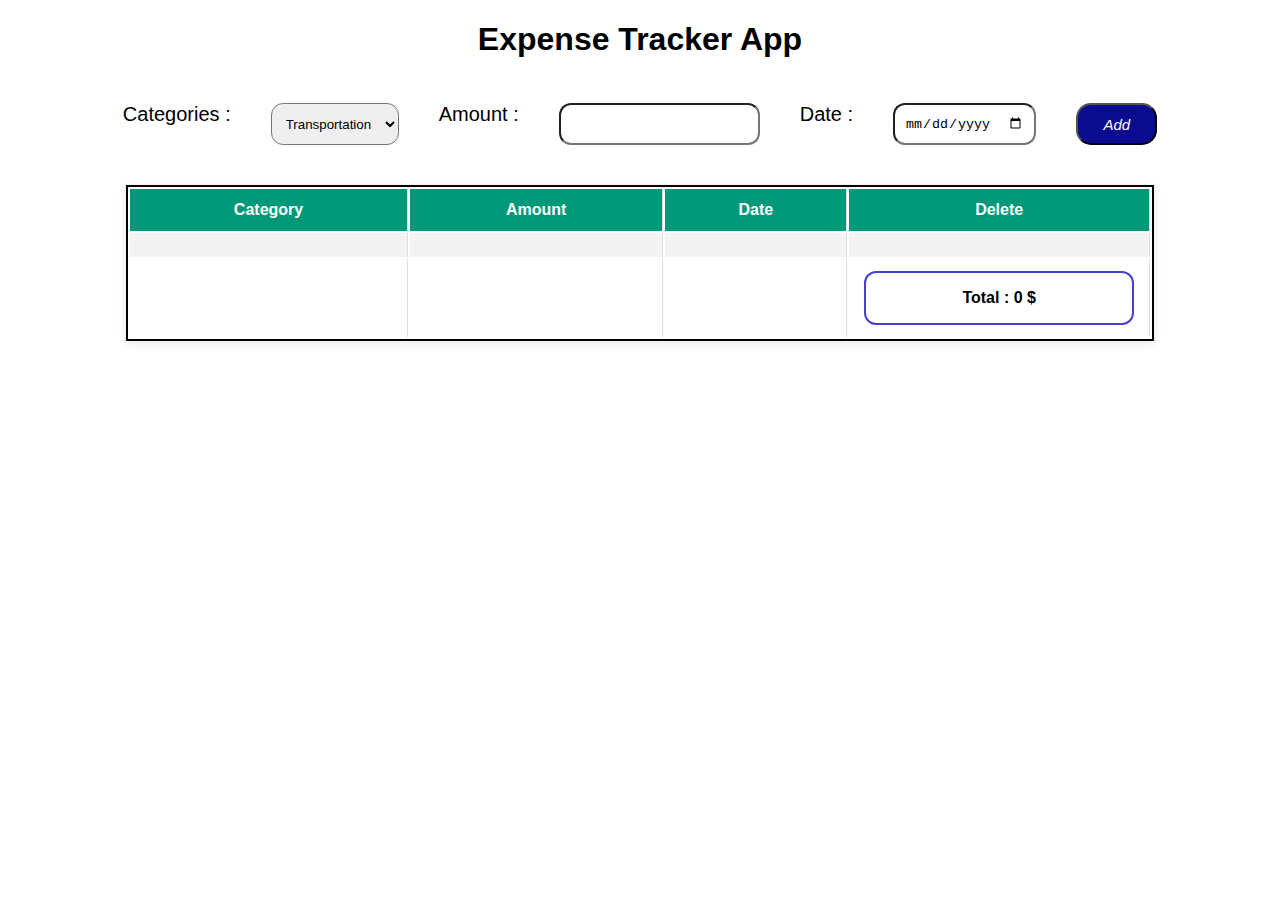
<file: index.html>
<!DOCTYPE html>
<html lang="en">
  <head>
    <meta charset="UTF-8" />
    <meta name="viewport" content="width=device-width, initial-scale=1.0" />
    <title>Expense-Tracker</title>
    <link rel="stylesheet" href="style.css" />
  </head>
  <body>
    <h1>Expense Tracker App</h1>
    <div class="category">
      <label for="categories">Categories :</label>
      <select id="categories" name="categories">
        <option value="Transportation">Transportation</option>
        <option value="Groceries">Groceries</option>
        <option value="Holiday">Holiday</option>
        <option value="Bills">Bills</option>
      </select>
      <label for="amount">Amount :</label>
      <input type="number" class="amount" />
      <label for="date">Date :</label>
      <input type="date" class="date" />
      <button class="btn-add">Add</button>
    </div>
    <div class="table-container">
      <div class="cost-table">
        <table class="table-list">
          <tr>
            <th>Category</th>
            <th>Amount</th>
            <th>Date</th>
            <th>Delete</th>
          </tr>
          <tr>
            <td></td>
            <td></td>
            <td></td>
            <td id="td-delete"></td>
          </tr>
          <tfoot>
            <tr>
              <td></td>
              <td></td>
              <td></td>
              <td>
                <div class="total"><p id="total">Total :</p></div>
              </td>
            </tr>
          </tfoot>
        </table>
      </div>
    </div>
  </body>
  <script src="app.js"></script>
</html>
</file>
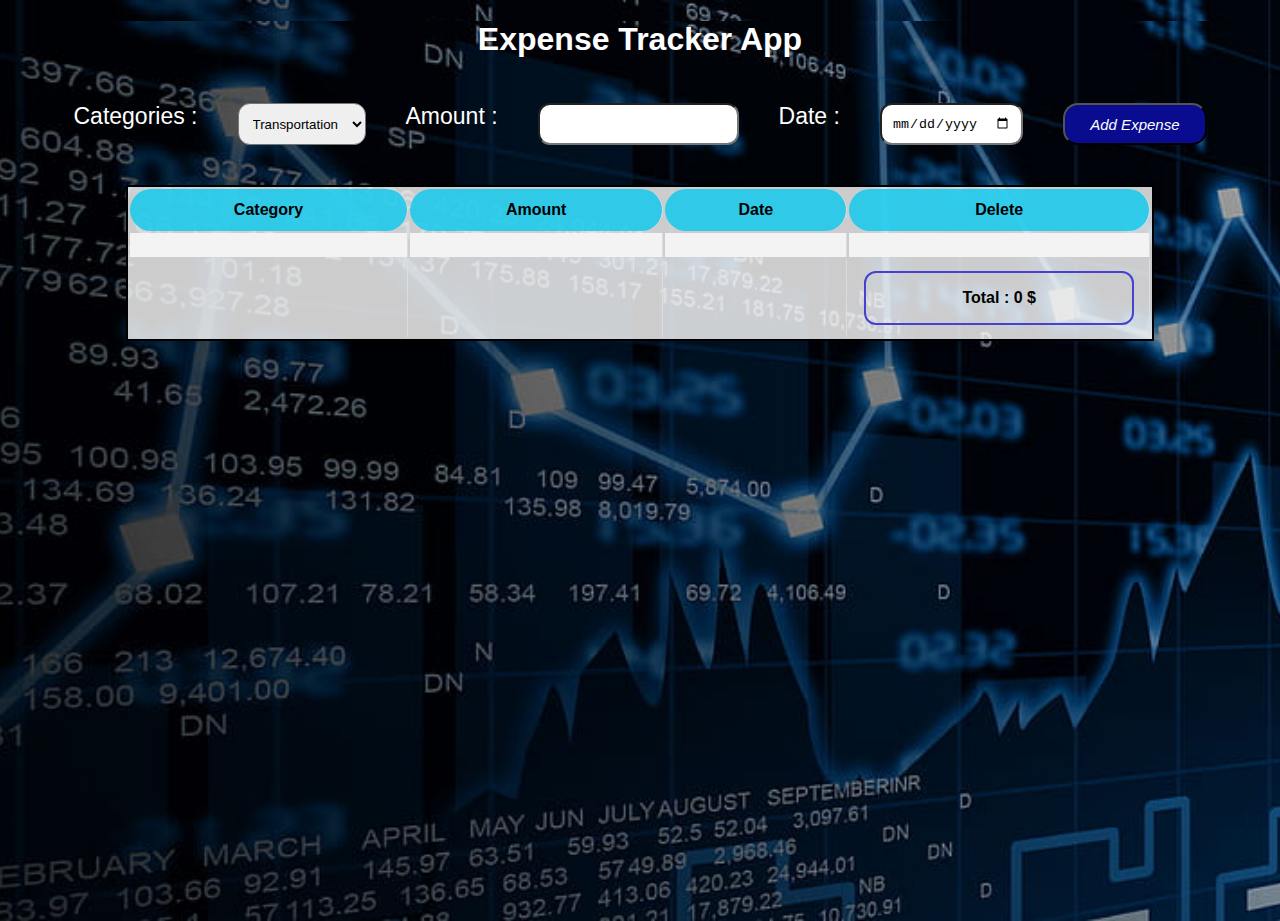
<file: app/index.html>
<!DOCTYPE html>
<html lang="en">
  <head>
    <meta charset="UTF-8" />
    <meta name="viewport" content="width=device-width, initial-scale=1.0" />
    <title>Expense-Tracker</title>
    <link rel="stylesheet" href="style.css" />
  </head>
  <body>
    <h1>Expense Tracker App</h1>
    <div class="category">
      <label for="categories">Categories :</label>
      <select id="categories" name="categories">
        <option value="Transportation">Transportation</option>
        <option value="Groceries">Groceries</option>
        <option value="Holiday">Holiday</option>
        <option value="Bills">Bills</option>
      </select>
      <label for="amount">Amount :</label>
      <input type="number" class="amount" />
      <label for="date">Date :</label>
      <input type="date" class="date" />
      <button class="btn-add">Add Expense</button>
    </div>
    <div class="table-container">
      <div class="cost-table">
        <table class="table-list">
          <tr>
            <th>Category</th>
            <th>Amount</th>
            <th>Date</th>
            <th>Delete</th>
          </tr>
          <tr>
            <td></td>
            <td></td>
            <td></td>
            <td id="td-delete"></td>
          </tr>
          <tfoot>
            <tr>
              <td></td>
              <td></td>
              <td></td>
              <td>
                <div class="total"><p id="total">Total :</p></div>
              </td>
            </tr>
          </tfoot>
        </table>
      </div>
    </div>
  </body>
  <script src="app.js"></script>
</html>
</file>
<file: style.css>
html,
body {
  height: 100%;
  font-family: Arial, sans-serif;
  margin: 0;
  text-align: center;
}
input,
select {
  padding: 10px;
  border-radius: 12px;
  vertical-align: top;
}
.btn-add {
  padding-left: 25px;
  padding-right: 25px;
  background-color: rgb(10, 12, 144);
  color: white;
  font-size: 15px;
  font-style: italic;
  border-radius: 15px;
  cursor: pointer;
}
.btn-add:hover {
  background-color: rgb(233, 237, 120);
  transition: 0.5s;
  box-shadow: 3px 4px #2f3230;
  color: black;
}
label {
  font-family: 'Gill Sans', 'Gill Sans MT', Calibri, 'Trebuchet MS', sans-serif;
  font-size: 20px;
}
.category {
  display: flex;
  margin-top: 45px;
  gap: 40px;
  justify-content: center;
}

.cost-table {
  width: 80%;
  margin-top: 40px;
  border-collapse: collapse;
  box-shadow: 0 2px 10px rgba(0, 0, 0, 0.1);
  background-color: #ffffff;
  border: 2px solid black;
}
.table-container {
  justify-content: center;
  display: flex;
}
.table-info {
  background-color: white;
  color: black;
}
table {
  width: 100%;
}

th,
td {
  padding: 12px 15px;
  border-right: 1px solid #dddddd;
  font-weight: bold;
  align-items: center;
  justify-content: center;
}

th {
  background-color: #009879;
  color: #ffffff;
  font-weight: bold;
}

tr {
  border-bottom: 1px solid #dddddd;
}

tr:nth-of-type(even) {
  background-color: #f3f3f3;
}

tr:hover {
  background-color: #f1f1f1;
}

.delete-btn {
  background-color: #e74c3c;
  color: #ffffff;
  border: none;
  padding: 8px 12px;
  border-radius: 4px;
  align-items: center;
  justify-content: center;
  cursor: pointer;
}

.delete-btn:hover {
  background-color: #c0392b;
}
.total {
  border: solid 2px rgb(70, 66, 207);
  text-align: center;
  border-radius: 12px;
}
.total:hover {
  background-color: #c0392b;
  transition: 0.5s;
}
</file>
<file: app/style.css>
html,
body {
  height: 100%;
  font-family: Arial, sans-serif;
  margin: 0;
  text-align: center;
  background-image: url(feature-image8.jpg);
  background-repeat: no-repeat;
  background-size: cover;
  background-position: center;
}
h1 {
  color: white;
}
input,
select {
  padding: 10px;
  border-radius: 12px;
  vertical-align: top;
}
.btn-add {
  padding-left: 25px;
  padding-right: 25px;
  background-color: rgb(10, 12, 144);
  color: white;
  font-size: 15px;
  font-style: italic;
  border-radius: 15px;
  cursor: pointer;
}
.btn-add:hover {
  background-color: rgb(233, 237, 120);
  transition: 0.5s;
  box-shadow: 3px 4px #2f3230;
  color: black;
}
label {
  font-family: Arial, Helvetica, sans-serif;
  font-size: 23px;
  color: white;
}
.category {
  display: flex;
  margin-top: 45px;
  gap: 40px;
  justify-content: center;
}

.cost-table {
  width: 80%;
  margin-top: 40px;
  border-collapse: collapse;
  box-shadow: 0 2px 10px rgba(0, 0, 0, 0.1);
  background-color: rgba(255, 255, 255, 0.8);
  border: 2px solid black;
}
.table-container {
  justify-content: center;
  display: flex;
}
.table-info {
  background-color: white;
  color: black;
}
table {
  width: 100%;
}

th,
td {
  padding: 12px 15px;
  border-right: 1px solid #dddddd;
  font-weight: bold;
  align-items: center;
  justify-content: center;
}

th {
  background-color: rgba(9, 200, 238, 0.8);
  color: black;
  font-weight: bold;
  border-radius: 22px;
  font-family: Verdana, Geneva, Tahoma, sans-serif;
}
th:hover {
  color: white;
  transition: 0.7s;
}

tr {
  border-bottom: 1px solid #dddddd;
}

tr:nth-of-type(even) {
  background-color: #f3f3f3;
}

tr:hover {
  background-color: #f1f1f1;
}

.delete-btn {
  background-color: #e74c3c;
  color: #ffffff;
  border: none;
  padding: 8px 12px;
  border-radius: 4px;
  align-items: center;
  justify-content: center;
  cursor: pointer;
}

.delete-btn:hover {
  background-color: #c0392b;
}
.total {
  border: solid 2px rgb(70, 66, 207);
  text-align: center;
  border-radius: 12px;
}
.total:hover {
  background-color: #c0392b;
  transition: 0.5s;
}
</file>
